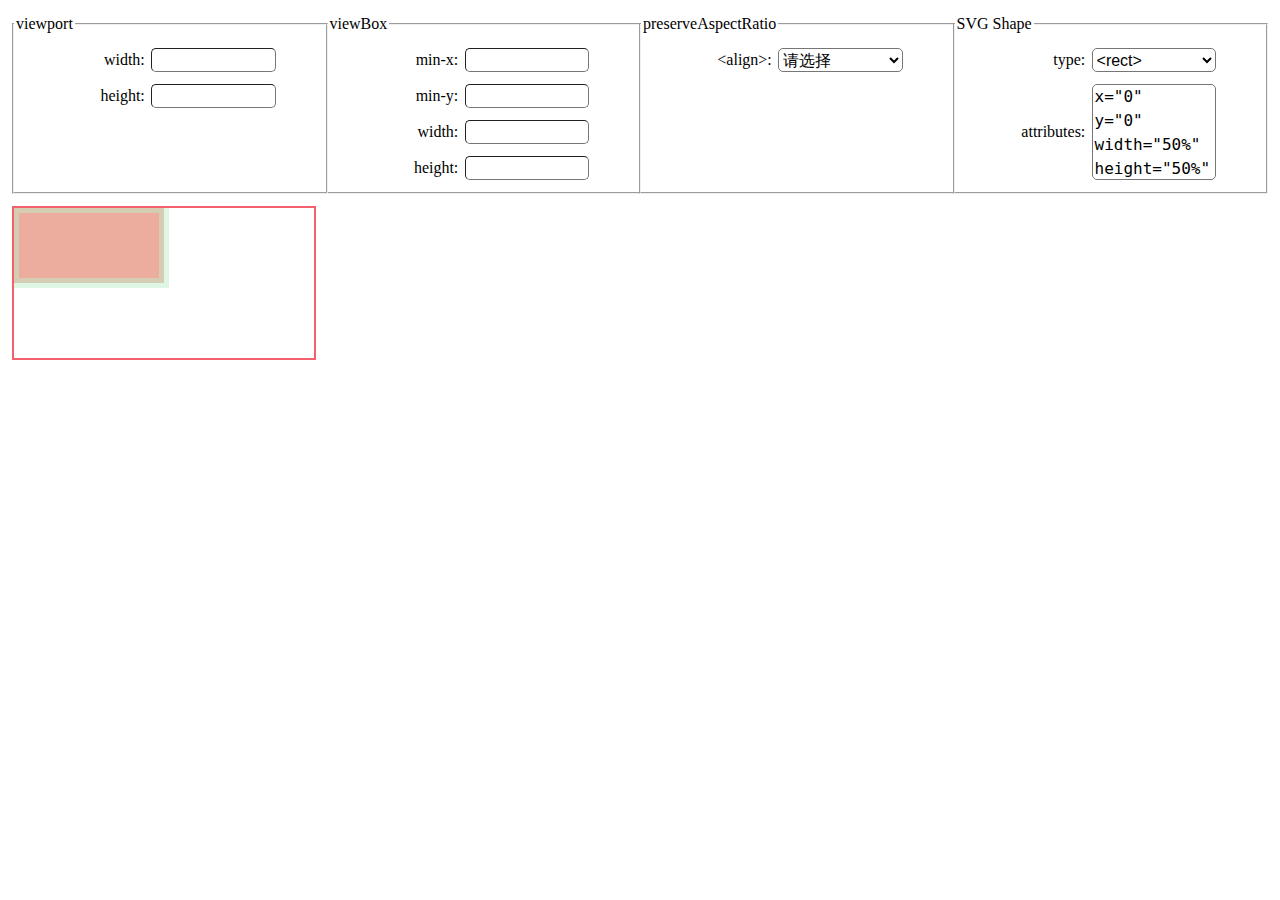
<file: svg/viewport-viewbox-preserveaspectratio/index.html>
<!DOCTYPE html>
<html lang="en">

<head>
    <meta charset="UTF-8">
    <meta name="viewport" content="width=device-width, initial-scale=1.0">
    <title>viewport & viewBox & preserveAspectRatio</title>

    <link rel="stylesheet" href="assets/style.css">
</head>

<body>
    <header>
        <form>
            <fieldset id="viewport" title="SVG 元素建立的 viewport">
                <legend>viewport</legend>
                <div>
                    <label for="viewportWidth">width: </label>
                    <input id="viewportWidth" type="text">
                </div>
                <div>
                    <label for="viewportHeight">height: </label>
                    <input id="viewportHeight" type="text">
                </div>
            </fieldset>
            <fieldset id="viewBox" title="viewBox 在用户空间指定 postion 和 dimension, 也即指定用户空间中的矩形. 该矩形映射到关联的 SVG viewport">
                <legend>viewBox</legend>
                <div>
                    <label for="viewBoxMinX">min-x: </label>
                    <input id="viewBoxMinX" type="text">
                </div>
                <div>
                    <label for="viewBoxMinY">min-y: </label>
                    <input id="viewBoxMinY" type="text">
                </div>
                <div>
                    <label for="viewBoxWidth">width: </label>
                    <input id="viewBoxWidth" type="text">
                </div>
                <div>
                    <label for="viewBoxHeight">height: </label>
                    <input id="viewBoxHeight" type="text">
                </div>
            </fieldset>
            <fieldset id="preserveAspectRatio" title="preserveAspectRatio 属性表示是否强制进行统一缩放. 对于支持该属性的所有元素, 如果没有提供属性 viewBox, 则忽略属性 preserveAspectRatio
                (&lt;image&gt; 元素除外,
                见 SVG Shape - type - &lt;image&gt; 的 title)">
                <legend>preserveAspectRatio</legend>
                <div id="alignmentValue">
                    <label for="align">&lt;align&gt;: </label>
                    <select id="align">
                        <option value="" selected>请选择</option>
                        <optgroup label="none">
                            <option value="none">none</option>
                        </optgroup>
                        <optgroup label="xMin">
                            <option value="xMinYMin">xMinYMin</option>
                            <option value="xMinYMid">xMinYMid</option>
                            <option value="xMinYMax">xMinYMax</option>
                        </optgroup>
                        <optgroup label="xMid">
                            <option value="xMidYMin">xMidYMin</option>
                            <option value="xMidYMid">xMidYMid</option>
                            <option value="xMidYMax">xMidYMax</option>
                        </optgroup>
                        <optgroup label="xMax">
                            <option value="xMaxYMin">xMaxYMin</option>
                            <option value="xMaxYMid">xMaxYMid</option>
                            <option value="xMaxYMax">xMaxYMax</option>
                        </optgroup>
                    </select>
                </div>
                <div id="meetOrSliceReference" style="visibility: hidden;">
                    <label for="meetOrSlice">&lt;meetOrSlice&gt;: </label>
                    <select id="meetOrSlice">
                        <option value="meet">meet</option>
                        <option value="slice">slice</option>
                    </select>
                </div>
            </fieldset>
            <fieldset>
                <legend>SVG Shape</legend>
                <div>
                    <label for="type">type: </label>
                    <select id="type">
                        <option value="rect">&lt;rect&gt;</option>
                        <option value="circle">&lt;circle&gt;</option>
                        <option value="ellipse">&lt;ellipse&gt;</option>
                        <option value="line">&lt;line&gt;</option>
                        <option value="polyline">&lt;polyline&gt;</option>
                        <option value="polygon">&lt;polygon&gt;</option>
                        <option value="path">&lt;path&gt;</option>
                        <option value="image"
                            title="对于&lt;image&gt;, preserveAspectRatio 指示引用的图像应该如何与参考矩形进行匹配，以及是否应该相对于当前用户坐标系保留参考图像的长宽比">
                            &lt;image&gt;
                        </option>
                    </select>
                </div>
                <div>
                    <label for="attr" title="属性之间使用换行分隔属性">attributes: </label>
                    <textarea id="attr" title="属性之间使用换行分隔"></textarea>
                </div>
            </fieldset>
        </form>
    </header>
    <main>
        <svg id="svg" xmlns="http://www.w3.org/2000/svg">
        </svg>
    </main>
    <script type="module" src="assets/main.js"></script>
</body>

</html>
</file>
<file: svg/viewport-viewbox-preserveaspectratio/assets/style.css>
*,
*:before,
*:after {
    box-sizing: inherit;
}

html {
    box-sizing: border-box;
    font-size: 10px;
}

body {
    margin: 0 1.2rem;
    font-size: 1.2rem;
}

header {
    margin: 1.2rem 0;
}

form {
    display: flex;
    flex-flow: row nowrap;
    justify-content: space-between;
}

fieldset {
    flex: 1;
    margin: 0;
    padding: 0;
}

fieldset:nth-child(2) {
    border-left: 0;
    border-right: 0;
}

fieldset:nth-last-child(2) {
    border-right: 0;
}

fieldset legend {
    font-size: 1.6rem;
    line-height: 1.5;
    vertical-align: middle;
}

fieldset div {
    margin: 1.2rem 0;
    font-size: 0;
}

fieldset label,
fieldset input,
fieldset select,
fieldset textarea {
    width: 40%;
    height: 2.4rem;
    border-radius: .5rem;
    outline: none;
    font-size: 1.6rem;
    line-height: 1.5;
    vertical-align: middle;
    background-color: #fff;
}

fieldset label {
    display: inline-block;
    margin: 0 2%;
    text-align: right;
}

fieldset textarea {
    overflow: hidden;
    width: 40%;
    resize: none;
}

fieldset input, 
fieldset textarea {
    padding: 0 .2rem;
    border-width: .1rem;
    text-align: left;
}

#svg {
    transition: all 1s linear;
    border: .2rem solid #f4606c;
}
</file>
